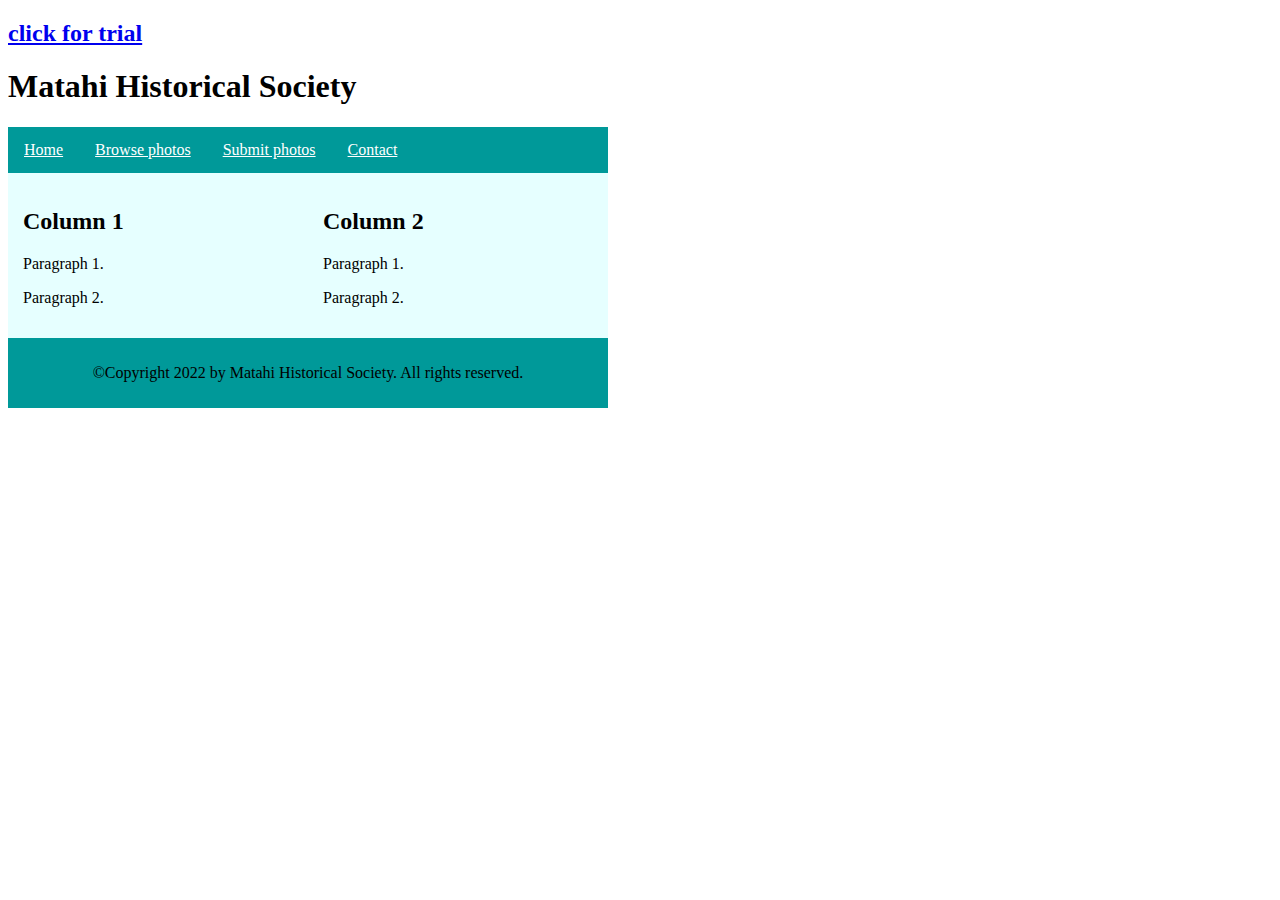
<file: index.html>
<!DOCTYPE html>
 <html lang="en">
   <head>
     <meta charset="utf-8">
     <meta http-equiv="X-UA-Compatible" content="IE-edge"> 
     
     <title>Matahi Historical Society 
      homepage</title>
     <link rel="stylesheet"
 href="css/styles.css">
   </head>
   <body>
     
    <a href="./trial.html"><h2>click for trial</h2></a>
    
    <!-- Here is our main header that is
 used across all the pages of our website -->
     <header class="header">
       <h1>Matahi Historical
 Society</h1>
     </header>
     <nav class="topnav">
       <a href="#"
 class="topnav">Home</a></li>
       <a href="#"
 class="topnav">Browse photos</a></li>
       <a href="#"
 class="topnav">Submit photos</a></li>
       <a href="#"
 class="topnav">Contact</a></li>
     </nav>
     <!-- Here is our page's main content
 -->
     <main>
       <div class="row">
         <div class="column">
           <h2>Column 1</h2>
           <p>Paragraph 1.</p>
           <p>Paragraph 2.</p>
         </div>
         <div class="column">
           <h2>Column 2</h2>
           <p>Paragraph 1.</p>
           <p>Paragraph 2.</p>
         </div>
       </div>
     </main>
     <!-- And here is our main footer that is
 used across all the pages of our website -->
     <footer class="footer">
       <p>©Copyright 2022 by Matahi
 Historical Society. All rights reserved.</p>
     </footer>
   </body>
 </html>
</file>
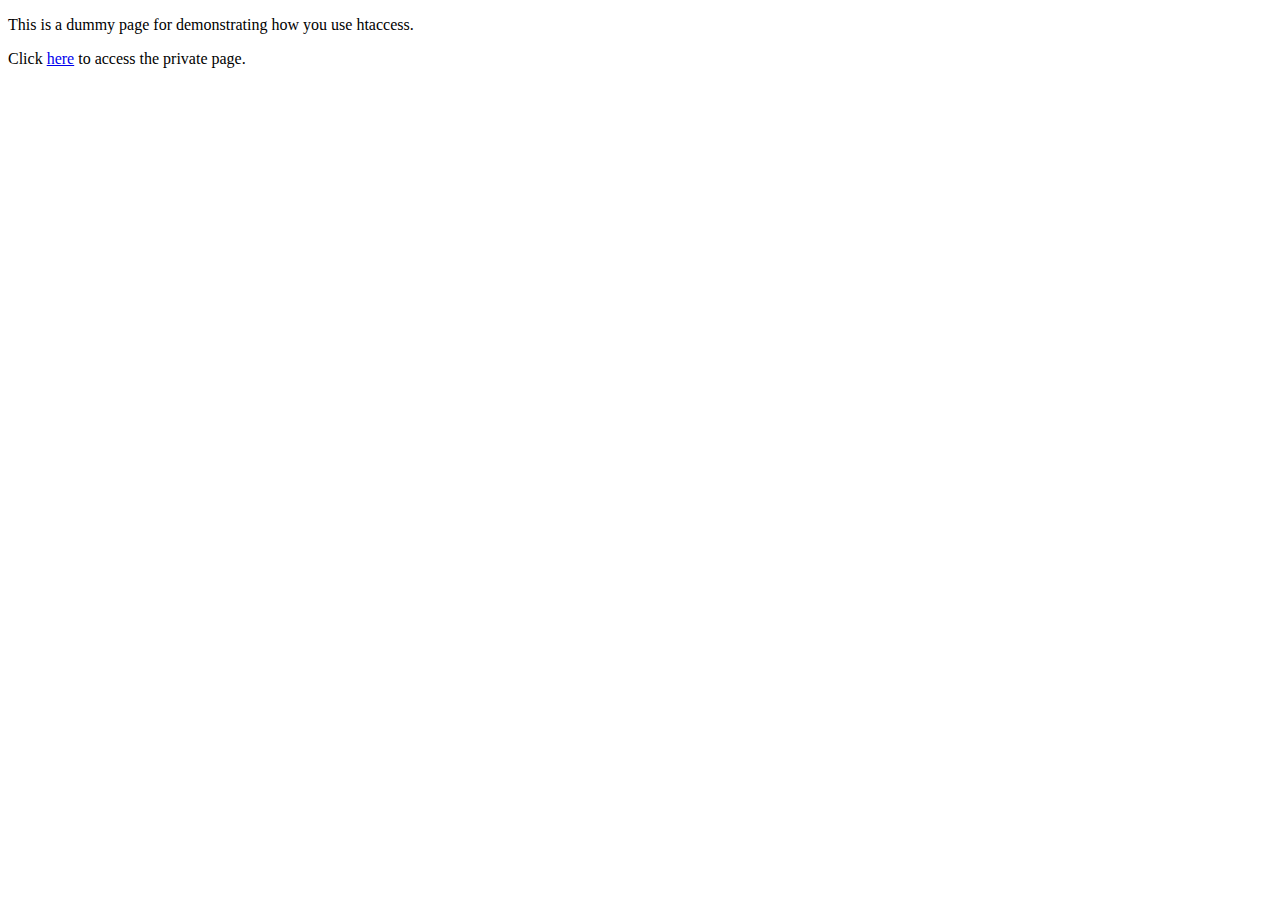
<file: trial.html>
<!DOCTYPE html>
<html>
  <head>
    <meta charset= "utf-8 ">
    <title>Matahi Historical Society homepage</title>
  </head>
  <body>
    <p>This is a dummy page for demonstrating how you use htaccess.</p>
    <p>Click <a href= "private/private.html ">here</a> to access the private page.</p>
  </body>
</html>
</file>
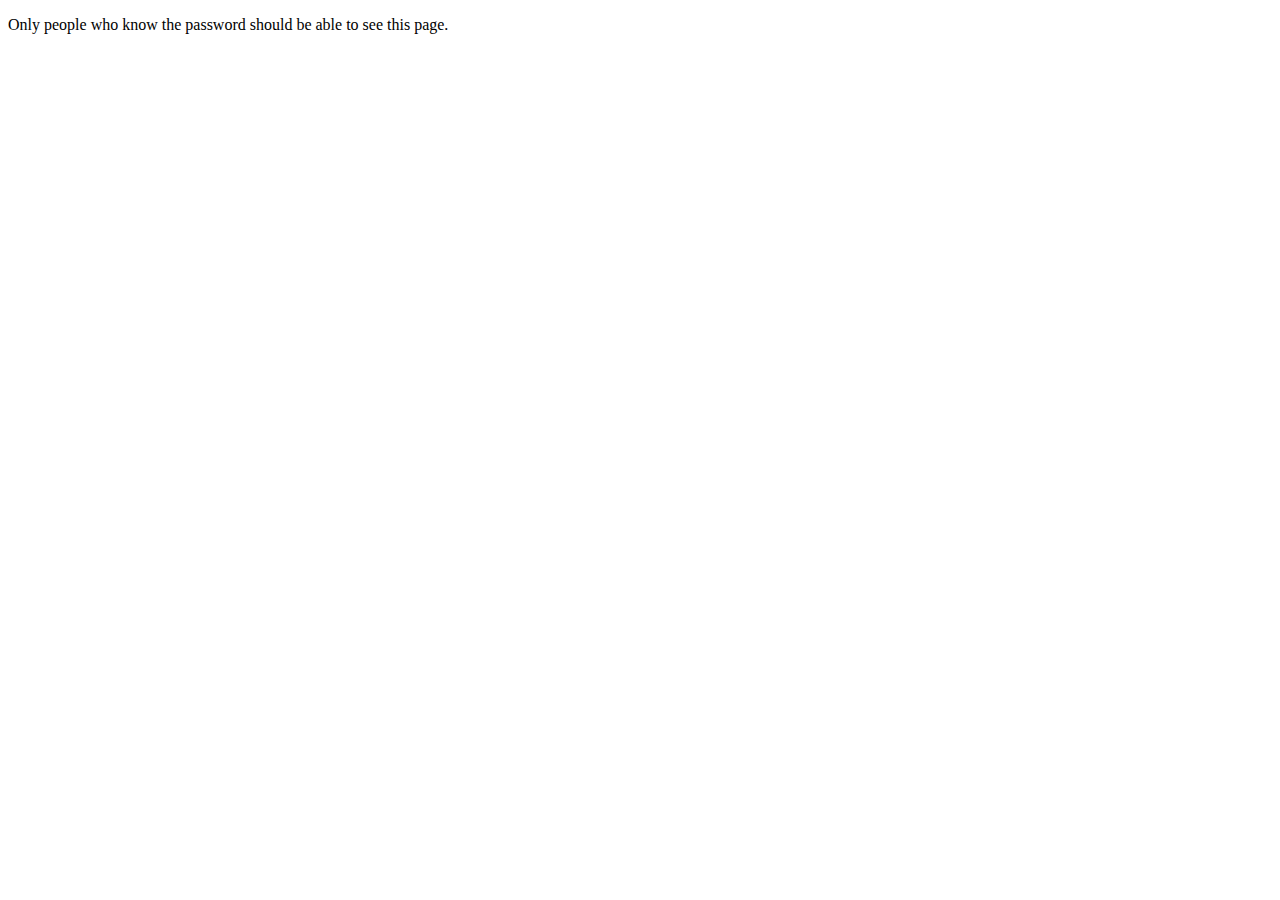
<file: private/private.html>
<!DOCTYPE html>
<html>
  <head>
    <meta charset= "utf-8 ">
    <title>Private page</title>
  </head>
  <body>
    <p>Only people who know the password should be able to see this page.</p>
  </body>
</html>
</file>
<file: css/styles.css>
/* Universal box sizing */
* {
    box-sizing: border-box;
}
/* Set the size of the body */
body {
  width: 600px;
}

@media screen and (min-width: 400px) 

/* Style the header */
.header {
    background-color:#00cccc;
    text-align: center;
    padding: 20px;
}
/* Style the top navigation bar */
.topnav {
    overflow: hidden;
    background-color: #009999;
}
/* Style the topnav links */
.topnav a {
    float: left;
    display: block;
    color: white;
    text-align: center;
    padding: 14px 16px;
}
/* Create two equal columns that float next to each other */
.column {
    float: left;
    width: 300px;
    padding: 15px;
    background-color: #e6ffff;
}
/* Clear floats after the columns */
.row:after {
    content: "";
    display: table;
    clear: both;
}
.footer {
    background-color: #009999;
    text-align: center;
    padding: 10px;
}
</file>
